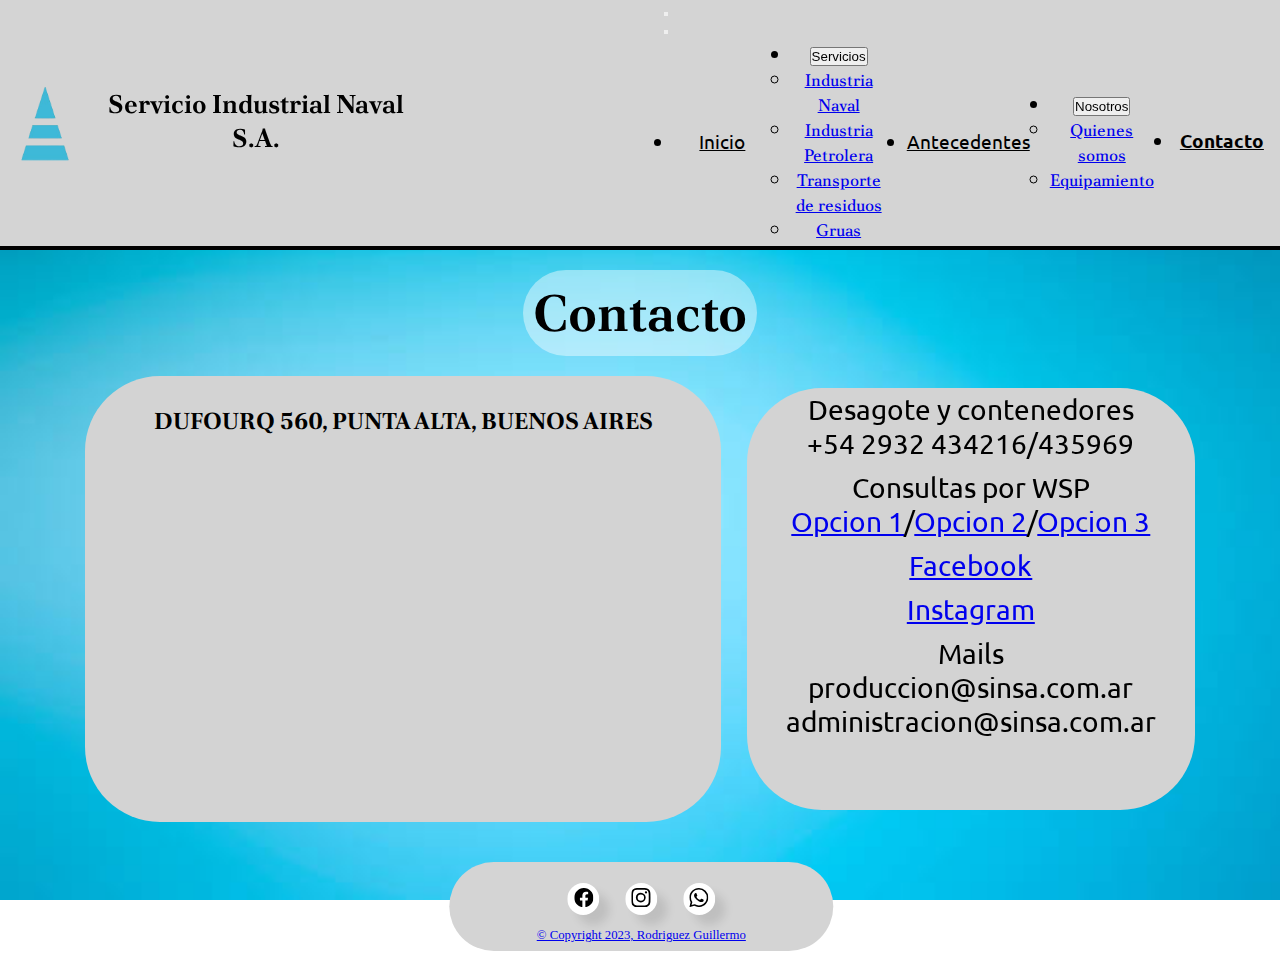
<file: pages/contacto.html>
<!DOCTYPE html>
<html lang="en">
<head>
    <meta charset="UTF-8">
    <meta name="viewport" content="width=device-width, initial-scale=1.0">
    <meta name="description"
        content="Empresa de servicios para la industria petrolera, industria naval y transporte de residuos peligrosos.">
    <meta name="keywords" content="Servicios especiales de transporte, tratamientos de superficie, servicios para empresas, distribuidor de pintura, servicios domiciliarios, aplicación de pinturas, transporte de residuos, servicios industriales, transportes especiales, servicios atmosféricos">
    <link rel="shortcut icon" type="image/x-icon" href="../images/Logo/sinsalogo.ico" />
    <link href="https://cdn.jsdelivr.net/npm/bootstrap@5.3.2/dist/css/bootstrap.min.css" rel="stylesheet" integrity="sha384-T3c6CoIi6uLrA9TneNEoa7RxnatzjcDSCmG1MXxSR1GAsXEV/Dwwykc2MPK8M2HN" crossorigin="anonymous">
    <link href="https://unpkg.com/aos@2.3.1/dist/aos.css" rel="stylesheet">
    <link rel="stylesheet" href="../css/style.css">
    <title>Contacto</title>
</head>
<body>
    <header>
        <nav class="navbar  navbar-expand-lg  ">
            <div class="nbDiv1" data-aos="fade-down" data-aos-duration="2000">
                <a href="../index.html"><img src="../images/Logo/sinsalogo.jpg" alt="Website Logo" type="image"
                    class="logoWebsite"></a>
                <h1><a href="../index.html">Servicio Industrial Naval S.A.</a></h1>
            </div>
            <div class="nbDiv2">
                <div class="container container-fluid">
                    <button class="btn navbar-toggler btn-light" type="button" data-bs-toggle="offcanvas" data-bs-target="#offcanvasNavbar " aria-controls="offcanvasNavbar" aria-label="Toggle navigation">
                        <span class="navbar-toggler-icon"></span>
                    </button>
                    <div class="offcanvas offcanvas-end" tabindex="-1" id="offcanvasNavbar" aria-labelledby="offcanvasNavbarLabel">
                        <div class="offcanvas-header">
                            <button type="button" class="btn-close" data-bs-dismiss="offcanvas" aria-label="Close"></button>
                        </div>
                        <div class="offcanvas-body">
                            <ul class="navbar-nav">
                                <li class="nav-item">
                                    <a data-aos="fade-down" data-aos-delay="600" class="nav-link active" aria-current="page" href="../index.html">Inicio
                                    </a>
                                </li>
                                <li class="nav-item" >
                                    <button data-aos="fade-down" data-aos-delay="700" class="nav-link dropdown-toggle" type="button" data-bs-toggle="dropdown">
                                        Servicios
                                    </button>
                                    <ul class="dropdown-menu">
                                        <li><a class="dropdown-item" href="./serv-navales.html">Industria Naval</a></li>
                                        <li><a class="dropdown-item" href="./serv-petroleros.html">Industria Petrolera</a></li>
                                        <li><a class="dropdown-item" href="./serv-transporte.html">Transporte de residuos</a></li>
                                        <li><a class="dropdown-item" href="./serv-gruas.html">Gruas</a></li>
                                    </ul>
                                </li>
                                <li class="nav-item">
                                    <a data-aos="fade-down" data-aos-delay="800" class="nav-link" href="./antecedentes.html">Antecedentes
                                    </a>
                                </li>
                                <li class="nav-item">
                                    <button data-aos="fade-down" data-aos-delay="900" class="nav-link dropdown-toggle" type="button" data-bs-toggle="dropdown">
                                        Nosotros
                                    </button>
                                    <ul class="dropdown-menu" >
                                        <li><a class="dropdown-item" href="./nosotros.html">Quienes somos</a></li>
                                        <li><a class="dropdown-item" href="./equipamiento.html">Equipamiento</a></li>
                                    </ul>
                                </li>
                                <li class="nav-item">
                                    <a data-aos="fade-down" data-aos-delay="1000" class="nav-link" href="./contacto.html"><b>Contacto</b>
                                    </a>
                                </li>
                            </ul>
                        </div>
                    </div>
                </div>
            </div>
        </nav>
    </header>

    <main>
        <section class="sectionContacto">
            <h2 data-aos="fade-down" data-aos-duration="2000">Contacto</h2>
            <div class="container">
                <div class="direccion" data-aos="fade-right" data-aos-duration="2000">
                    <h3>DUFOURQ 560, PUNTA ALTA, BUENOS AIRES</h3>
                    <iframe src="https://www.google.com/maps/embed?pb=!1m18!1m12!1m3!1d3105.352806344475!2d-62.07202788772347!3d-38.89304669637245!2m3!1f0!2f0!3f0!3m2!1i1024!2i768!4f13.1!3m3!1m2!1s0x95ed78015f27f9a1%3A0x5999e0164d45e478!2sDufourq%20560%2C%20Buenos%20Aires%2C%20Provincia%20de%20Buenos%20Aires!5e0!3m2!1ses!2sar!4v1703604642433!5m2!1ses!2sar" width="600" height="450" style="border:0;" allowfullscreen="" loading="lazy" referrerpolicy="no-referrer-when-downgrade"></iframe>
                </div>
                
                <div class="telefonos" data-aos="fade-left" data-aos-duration="2000">
                    <ul>
                        <li>Desagote y contenedores <br> +54 2932 434216/435969</li>
                        <li>Consultas por WSP <br> <a href="https://wa.me/+542932510982?" target="_blank">Opcion 1</a>/<a href="https://wa.me/+542915076361?" target="_blank">Opcion 2</a>/<a href="https://wa.me/+542932467622?" target="_blank">Opcion 3</a></li>
                        <li><a href="https://www.facebook.com/profile.php?id=100054510127304" target="_blank">Facebook</a></li>
                        <li><a href="https://www.instagram.com/sinsa.servicioindnaval/" target="_blank">Instagram</a></li>
                        <li>Mails <br> produccion@sinsa.com.ar <br> administracion@sinsa.com.ar</li>
                    </ul>
                </div>
            </div>
        </section>
        
    </main>

    <footer>
        <div class="footer"> 
            <ul class="wrapper">
                <li class="icon facebook">
                    <span class="tooltip">Facebook</span>
                    <span><a aria-label="Facebook" href="https://www.facebook.com/p/SINSA-Servicio-Industrial-Naval-SA-100054510127304/?locale=es_LA" target="_blank"><svg xmlns="http://www.w3.org/2000/svg" fill="currentColor" class="bi bi-facebook" viewBox="0 0 16 16">
                        <path d="M16 8.049c0-4.446-3.582-8.05-8-8.05C3.58 0-.002 3.603-.002 8.05c0 4.017 2.926 7.347 6.75 7.951v-5.625h-2.03V8.05H6.75V6.275c0-2.017 1.195-3.131 3.022-3.131.876 0 1.791.157 1.791.157v1.98h-1.009c-.993 0-1.303.621-1.303 1.258v1.51h2.218l-.354 2.326H9.25V16c3.824-.604 6.75-3.934 6.75-7.951z"/>
                    </svg></a></i></span>
                </li>
                <li class="icon instagram">
                    <span class="tooltip">Instagram</span>
                    <span><a aria-label="Instagram" href="https://www.instagram.com/sinsa.servicioindnaval/" target="_blank">
                        <svg xmlns="http://www.w3.org/2000/svg" fill="currentColor" class="bi bi-instagram" viewBox="0 0 16 16">
                        <path d="M8 0C5.829 0 5.556.01 4.703.048 3.85.088 3.269.222 2.76.42a3.917 3.917 0 0 0-1.417.923A3.927 3.927 0 0 0 .42 2.76C.222 3.268.087 3.85.048 4.7.01 5.555 0 5.827 0 8.001c0 2.172.01 2.444.048 3.297.04.852.174 1.433.372 1.942.205.526.478.972.923 1.417.444.445.89.719 1.416.923.51.198 1.09.333 1.942.372C5.555 15.99 5.827 16 8 16s2.444-.01 3.298-.048c.851-.04 1.434-.174 1.943-.372a3.916 3.916 0 0 0 1.416-.923c.445-.445.718-.891.923-1.417.197-.509.332-1.09.372-1.942C15.99 10.445 16 10.173 16 8s-.01-2.445-.048-3.299c-.04-.851-.175-1.433-.372-1.941a3.926 3.926 0 0 0-.923-1.417A3.911 3.911 0 0 0 13.24.42c-.51-.198-1.092-.333-1.943-.372C10.443.01 10.172 0 7.998 0h.003zm-.717 1.442h.718c2.136 0 2.389.007 3.232.046.78.035 1.204.166 1.486.275.373.145.64.319.92.599.28.28.453.546.598.92.11.281.24.705.275 1.485.039.843.047 1.096.047 3.231s-.008 2.389-.047 3.232c-.035.78-.166 1.203-.275 1.485a2.47 2.47 0 0 1-.599.919c-.28.28-.546.453-.92.598-.28.11-.704.24-1.485.276-.843.038-1.096.047-3.232.047s-2.39-.009-3.233-.047c-.78-.036-1.203-.166-1.485-.276a2.478 2.478 0 0 1-.92-.598 2.48 2.48 0 0 1-.6-.92c-.109-.281-.24-.705-.275-1.485-.038-.843-.046-1.096-.046-3.233 0-2.136.008-2.388.046-3.231.036-.78.166-1.204.276-1.486.145-.373.319-.64.599-.92.28-.28.546-.453.92-.598.282-.11.705-.24 1.485-.276.738-.034 1.024-.044 2.515-.045v.002zm4.988 1.328a.96.96 0 1 0 0 1.92.96.96 0 0 0 0-1.92zm-4.27 1.122a4.109 4.109 0 1 0 0 8.217 4.109 4.109 0 0 0 0-8.217zm0 1.441a2.667 2.667 0 1 1 0 5.334 2.667 2.667 0 0 1 0-5.334z"/>
                        </svg>
                        </i>
                        </a>
                    </span>
                </li>
                <li class="icon whatsapp">
                    <span class="tooltip">Whatsapp</span>
                    <span><a aria-label="Whatsapp" href="https://wa.me/+542932510982?" target="_blank"><svg xmlns="http://www.w3.org/2000/svg" fill="currentColor" class="bi bi-whatsapp" viewBox="0 0 16 16">
                        <path d="M13.601 2.326A7.854 7.854 0 0 0 7.994 0C3.627 0 .068 3.558.064 7.926c0 1.399.366 2.76 1.057 3.965L0 16l4.204-1.102a7.933 7.933 0 0 0 3.79.965h.004c4.368 0 7.926-3.558 7.93-7.93A7.898 7.898 0 0 0 13.6 2.326zM7.994 14.521a6.573 6.573 0 0 1-3.356-.92l-.24-.144-2.494.654.666-2.433-.156-.251a6.56 6.56 0 0 1-1.007-3.505c0-3.626 2.957-6.584 6.591-6.584a6.56 6.56 0 0 1 4.66 1.931 6.557 6.557 0 0 1 1.928 4.66c-.004 3.639-2.961 6.592-6.592 6.592zm3.615-4.934c-.197-.099-1.17-.578-1.353-.646-.182-.065-.315-.099-.445.099-.133.197-.513.646-.627.775-.114.133-.232.148-.43.05-.197-.1-.836-.308-1.592-.985-.59-.525-.985-1.175-1.103-1.372-.114-.198-.011-.304.088-.403.087-.088.197-.232.296-.346.1-.114.133-.198.198-.33.065-.134.034-.248-.015-.347-.05-.099-.445-1.076-.612-1.47-.16-.389-.323-.335-.445-.34-.114-.007-.247-.007-.38-.007a.729.729 0 0 0-.529.247c-.182.198-.691.677-.691 1.654 0 .977.71 1.916.81 2.049.098.133 1.394 2.132 3.383 2.992.47.205.84.326 1.129.418.475.152.904.129 1.246.08.38-.058 1.171-.48 1.338-.943.164-.464.164-.86.114-.943-.049-.084-.182-.133-.38-.232z"/>
                    </svg></i></a></i></span>
                </li>
            </ul>
            <p>
                <a  href="https://www.instagram.com/guille.rod.11/" target="blank">© Copyright 2023, Rodriguez Guillermo</a>
            </p>
        </div>
    </footer>

    <script src="https://cdn.jsdelivr.net/npm/@fancyapps/ui@5.0/dist/fancybox/fancybox.umd.js"></script>
    <script>
        Fancybox.bind('[data-fancybox="gallery"]', {
        });  
        
    </script>
    
    <script src="https://cdn.jsdelivr.net/npm/bootstrap@5.3.2/dist/js/bootstrap.bundle.min.js" integrity="sha384-C6RzsynM9kWDrMNeT87bh95OGNyZPhcTNXj1NW7RuBCsyN/o0jlpcV8Qyq46cDfL" crossorigin="anonymous"></script>
    <script src="https://unpkg.com/aos@2.3.1/dist/aos.js"></script>
    <script>
        AOS.init();
    </script>
</body>
</html>
</file>
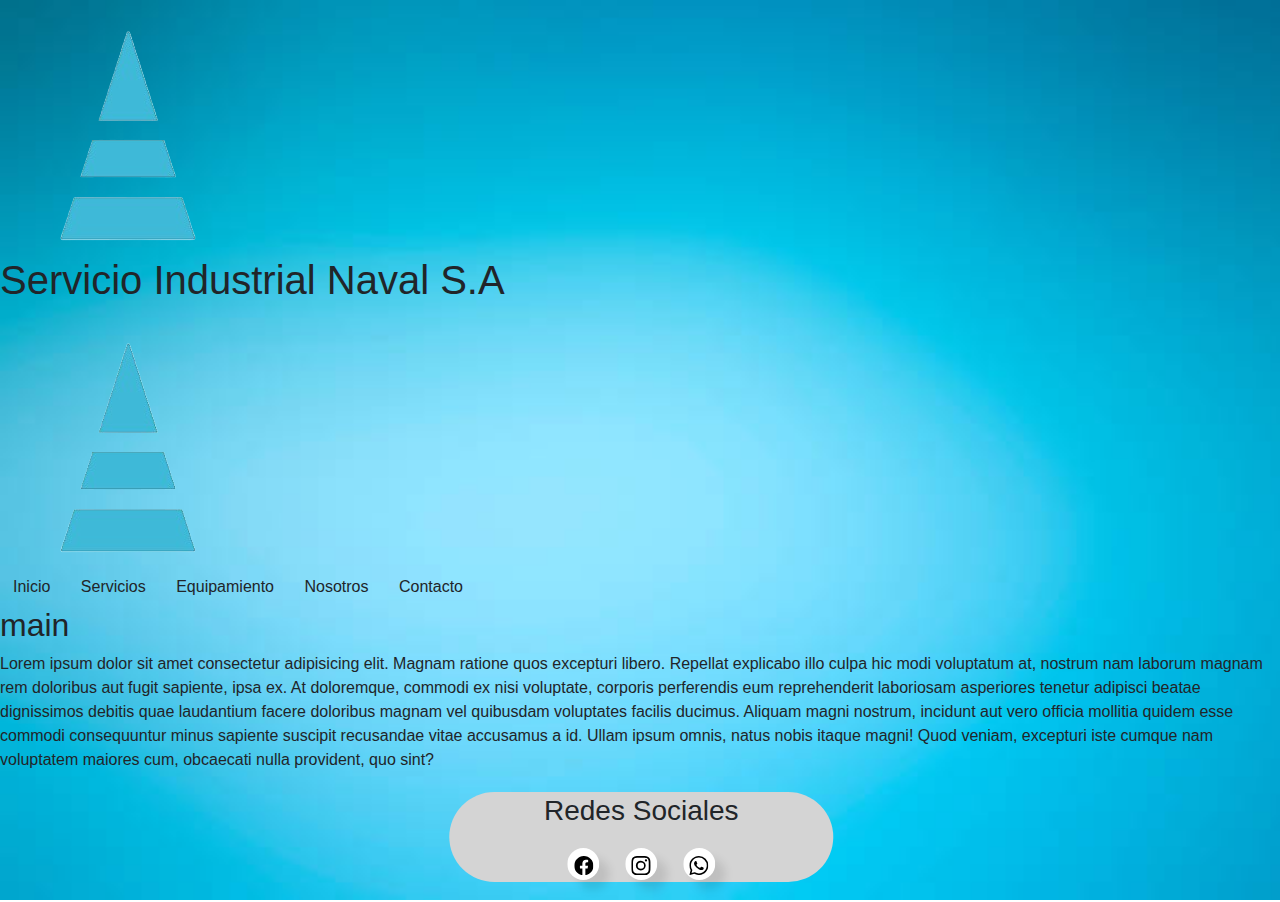
<file: pages/servicios.html>
<!DOCTYPE html>
<html lang="en">
<head>
    <meta charset="UTF-8">
    <meta name="viewport" content="width=device-width, initial-scale=1.0">
    <meta name="description"
        content="Empresa de servicios para la industria petrolera, industria naval y transporte de residuos peligrosos.">
    <meta name="keywords" content="Servicios especiales de transporte, tratamientos de superficie, servicios para empresas, distribuidor de pintura, servicios domiciliarios, aplicación de pinturas, transporte de residuos, servicios industriales, transportes especiales, servicios atmosféricos">
    <link rel="shortcut icon" type="image/x-icon" href="../images/sinsalogo.ico" />
    <link rel="stylesheet" href="https://cdn.jsdelivr.net/npm/bootstrap@4.3.1/dist/css/bootstrap.min.css" integrity="sha384-ggOyR0iXCbMQv3Xipma34MD+dH/1fQ784/j6cY/iJTQUOhcWr7x9JvoRxT2MZw1T" crossorigin="anonymous">
    <link rel="stylesheet" href="../css/style.css">
    <title>Servicios</title>
</head>

<body>
        
    <header>
        <nav class="generalNavBar">
            <div class="nbDiv1">
                <img src="../images/sinsalogo.jpg" alt="Enterprise Logo" type="image">
                <h1>Servicio Industrial Naval S.A</h1>
                <img src="../images/sinsalogo.jpg" alt="Enterprise Logo" type="image">
            </div>
            <div class="nbDiv2">
                <a href="../index.html" class="btn" role="button">Inicio</a>
                <a href="./servicios.html" class="btn" role="button">Servicios</a>
                <a href="./equipamiento.html" class="btn" role="button">Equipamiento</a>
                <a href="./nosotros.html" class="btn" role="button">Nosotros</a>
                <a href="./contacto.html" class="btn" role="button">Contacto</a>
            </div>
            
        </nav>
    </header>

    <main>
        <h2>main</h2>
        <p>Lorem ipsum dolor sit amet consectetur adipisicing elit. Magnam ratione quos excepturi libero. Repellat explicabo illo culpa hic modi voluptatum at, nostrum nam laborum magnam rem doloribus aut fugit sapiente, ipsa ex. At doloremque, commodi ex nisi voluptate, corporis perferendis eum reprehenderit laboriosam asperiores tenetur adipisci beatae dignissimos debitis quae laudantium facere doloribus magnam vel quibusdam voluptates facilis ducimus. Aliquam magni nostrum, incidunt aut vero officia mollitia quidem esse commodi consequuntur minus sapiente suscipit recusandae vitae accusamus a id. Ullam ipsum omnis, natus nobis itaque magni! Quod veniam, excepturi iste cumque nam voluptatem maiores cum, obcaecati nulla provident, quo sint?
        </p>
    </main>

    <footer>
        <div class="footer">
            <h3>Redes Sociales</h3>
            <ul class="wrapper">
                <li class="icon facebook" role="button">
                    <span class="tooltip">Facebook</span>
                    <span><a href="https://www.facebook.com/p/SINSA-Servicio-Industrial-Naval-SA-100054510127304/?locale=es_LA" target="_blank"><svg xmlns="http://www.w3.org/2000/svg" width="16" height="16" fill="currentColor" class="bi bi-facebook" viewBox="0 0 16 16">
                        <path d="M16 8.049c0-4.446-3.582-8.05-8-8.05C3.58 0-.002 3.603-.002 8.05c0 4.017 2.926 7.347 6.75 7.951v-5.625h-2.03V8.05H6.75V6.275c0-2.017 1.195-3.131 3.022-3.131.876 0 1.791.157 1.791.157v1.98h-1.009c-.993 0-1.303.621-1.303 1.258v1.51h2.218l-.354 2.326H9.25V16c3.824-.604 6.75-3.934 6.75-7.951z"/>
                    </svg></a></i></span>
                </li>
                <li class="icon instagram">
                    <span class="tooltip">Instagram</span>
                    <span><a href="https://www.instagram.com/sinsa.servicioindnaval/" target="_blank">
                        <svg xmlns="http://www.w3.org/2000/svg" width="16" height="16" fill="currentColor" class="bi bi-instagram" viewBox="0 0 16 16">
                        <path d="M8 0C5.829 0 5.556.01 4.703.048 3.85.088 3.269.222 2.76.42a3.917 3.917 0 0 0-1.417.923A3.927 3.927 0 0 0 .42 2.76C.222 3.268.087 3.85.048 4.7.01 5.555 0 5.827 0 8.001c0 2.172.01 2.444.048 3.297.04.852.174 1.433.372 1.942.205.526.478.972.923 1.417.444.445.89.719 1.416.923.51.198 1.09.333 1.942.372C5.555 15.99 5.827 16 8 16s2.444-.01 3.298-.048c.851-.04 1.434-.174 1.943-.372a3.916 3.916 0 0 0 1.416-.923c.445-.445.718-.891.923-1.417.197-.509.332-1.09.372-1.942C15.99 10.445 16 10.173 16 8s-.01-2.445-.048-3.299c-.04-.851-.175-1.433-.372-1.941a3.926 3.926 0 0 0-.923-1.417A3.911 3.911 0 0 0 13.24.42c-.51-.198-1.092-.333-1.943-.372C10.443.01 10.172 0 7.998 0h.003zm-.717 1.442h.718c2.136 0 2.389.007 3.232.046.78.035 1.204.166 1.486.275.373.145.64.319.92.599.28.28.453.546.598.92.11.281.24.705.275 1.485.039.843.047 1.096.047 3.231s-.008 2.389-.047 3.232c-.035.78-.166 1.203-.275 1.485a2.47 2.47 0 0 1-.599.919c-.28.28-.546.453-.92.598-.28.11-.704.24-1.485.276-.843.038-1.096.047-3.232.047s-2.39-.009-3.233-.047c-.78-.036-1.203-.166-1.485-.276a2.478 2.478 0 0 1-.92-.598 2.48 2.48 0 0 1-.6-.92c-.109-.281-.24-.705-.275-1.485-.038-.843-.046-1.096-.046-3.233 0-2.136.008-2.388.046-3.231.036-.78.166-1.204.276-1.486.145-.373.319-.64.599-.92.28-.28.546-.453.92-.598.282-.11.705-.24 1.485-.276.738-.034 1.024-.044 2.515-.045v.002zm4.988 1.328a.96.96 0 1 0 0 1.92.96.96 0 0 0 0-1.92zm-4.27 1.122a4.109 4.109 0 1 0 0 8.217 4.109 4.109 0 0 0 0-8.217zm0 1.441a2.667 2.667 0 1 1 0 5.334 2.667 2.667 0 0 1 0-5.334z"/>
                        </svg>
                        </i>
                        </a>
                    </span>
                </li>
                <li class="icon whatsapp">
                    <span class="tooltip">Whatsapp</span>
                    <span><a href="https://wa.me/+542932510982?" target="_blank"><svg xmlns="http://www.w3.org/2000/svg" width="16" height="16" fill="currentColor" class="bi bi-whatsapp" viewBox="0 0 16 16">
                        <path d="M13.601 2.326A7.854 7.854 0 0 0 7.994 0C3.627 0 .068 3.558.064 7.926c0 1.399.366 2.76 1.057 3.965L0 16l4.204-1.102a7.933 7.933 0 0 0 3.79.965h.004c4.368 0 7.926-3.558 7.93-7.93A7.898 7.898 0 0 0 13.6 2.326zM7.994 14.521a6.573 6.573 0 0 1-3.356-.92l-.24-.144-2.494.654.666-2.433-.156-.251a6.56 6.56 0 0 1-1.007-3.505c0-3.626 2.957-6.584 6.591-6.584a6.56 6.56 0 0 1 4.66 1.931 6.557 6.557 0 0 1 1.928 4.66c-.004 3.639-2.961 6.592-6.592 6.592zm3.615-4.934c-.197-.099-1.17-.578-1.353-.646-.182-.065-.315-.099-.445.099-.133.197-.513.646-.627.775-.114.133-.232.148-.43.05-.197-.1-.836-.308-1.592-.985-.59-.525-.985-1.175-1.103-1.372-.114-.198-.011-.304.088-.403.087-.088.197-.232.296-.346.1-.114.133-.198.198-.33.065-.134.034-.248-.015-.347-.05-.099-.445-1.076-.612-1.47-.16-.389-.323-.335-.445-.34-.114-.007-.247-.007-.38-.007a.729.729 0 0 0-.529.247c-.182.198-.691.677-.691 1.654 0 .977.71 1.916.81 2.049.098.133 1.394 2.132 3.383 2.992.47.205.84.326 1.129.418.475.152.904.129 1.246.08.38-.058 1.171-.48 1.338-.943.164-.464.164-.86.114-.943-.049-.084-.182-.133-.38-.232z"/>
                    </svg></i></a></i></span>
                </li>
            </ul>
        </div>
    </footer>

    <script src="https://cdn.jsdelivr.net/npm/bootstrap@5.3.1/dist/js/bootstrap.bundle.min.js" integrity="sha384-HwwvtgBNo3bZJJLYd8oVXjrBZt8cqVSpeBNS5n7C8IVInixGAoxmnlMuBnhbgrkm" crossorigin="anonymous"></script>
</body>
</html>
</file>
<file: css/style.css>
@import url("https://fonts.googleapis.com/css2?family=PT+Sans+Narrow&family=Poltawski+Nowy&family=Roboto+Slab:wght@200;300&display=swap");
@import url("https://fonts.googleapis.com/css2?family=PT+Sans+Narrow&family=Poltawski+Nowy&family=Roboto+Slab:wght@200;300&family=Ubuntu:ital,wght@1,300&display=swap");
@import url("https://fonts.googleapis.com/css2?family=PT+Sans+Narrow&family=Poltawski+Nowy&family=Roboto+Slab:wght@200;300&family=Ubuntu:ital,wght@1,300&display=swap");
* {
  margin: 0;
  padding: 0;
  box-sizing: border-box;
}

.navbar {
  border-bottom: 4px solid black;
  padding-bottom: 20px;
  display: flex;
  flex-direction: row;
  justify-content: center;
  align-items: center;
  flex-wrap: nowrap;
  gap: 19vw;
  background-color: rgb(212, 212, 212);
  width: 100%;
}
.navbar .nbDiv1 {
  display: flex;
  flex-direction: row;
  justify-content: start;
  align-items: end;
  flex-wrap: nowrap;
  gap: 0px;
}
.navbar .nbDiv1 h1 {
  font-family: "Poltawski Nowy", serif;
  font-size: 2vw;
  text-align: center;
  transform: translateY(-10px);
}
.navbar .nbDiv1 h1 a {
  text-decoration: none;
  color: inherit;
}
.navbar .nbDiv1 img {
  width: 90px;
  height: 90px;
  position: relative;
  top: 5px;
}
.navbar .nbDiv2 .container {
  padding: 0px;
}
.navbar .nbDiv2 .container .btn-close .navbar-toggler-icon {
  padding: 20px !important;
}
.navbar .nbDiv2 .container .offcanvas .offcanvas-body .navbar-nav {
  display: flex;
  flex-direction: row;
  justify-content: center;
  align-items: center;
  flex-wrap: nowrap;
  gap: 1.5vw;
  width: 100%;
  padding: 0px;
}
.navbar .nbDiv2 .container .offcanvas .offcanvas-body .navbar-nav .nav-item {
  z-index: 1000;
  margin: 0px 10px;
  padding: 0px;
  width: 50%;
  border-radius: 15px;
  border-style: inset;
  border-color: rgb(167, 167, 167);
  border-width: 0px;
  font-family: "Ubuntu", sans-serif;
  font-size: 1.3vw;
  text-align: center;
  transform: translateY(5px);
  transition: all 0.5s;
}
.navbar .nbDiv2 .container .offcanvas .offcanvas-body .navbar-nav .nav-item:hover {
  border-radius: 75px;
  font-weight: bold;
  transform: translateY(-5px);
}
.navbar .nbDiv2 .container .offcanvas .offcanvas-body .navbar-nav .nav-item .dropdown-menu {
  background-color: rgb(212, 212, 212);
  align-items: center;
  display: column;
}
.navbar .nbDiv2 .container .offcanvas .offcanvas-body .navbar-nav .nav-item .dropdown-menu .dropdown-item {
  font-family: "Poltawski Nowy", serif;
  font-size: 1.3vw;
  text-align: center;
}
.navbar .nbDiv2 .container .offcanvas .offcanvas-body .navbar-nav .nav-item .nav-link {
  color: inherit;
}

.footer {
  display: flex;
  flex-direction: column;
  justify-content: center;
  align-items: center;
  flex-wrap: nowrap;
  gap: 1vw;
  width: 30vw;
  height: 7vw;
  border-radius: 100px;
  background-color: rgb(212, 212, 212);
  transform: translateX(34.5vw);
  margin: 20px;
}
.footer p {
  font-size: 1vw;
  height: 1px;
}
.footer .wrapper {
  display: flex;
  flex-direction: row;
  justify-content: center;
  align-items: center;
  flex-wrap: nowrap;
  gap: 2vw;
  list-style: none;
  padding: 0px;
  margin: 0px;
}
.footer .wrapper .icon {
  width: 2.5vw;
  height: 2.5vw;
  display: flex;
  flex-direction: column;
  justify-content: center;
  align-items: center;
  flex-wrap: nowrap;
  gap: 0px;
  border-radius: 50px;
  border-style: groove;
  border-color: transparent;
  border-width: 1px;
  position: relative;
  background: #ffffff;
  box-shadow: 10px 10px 10px rgba(0, 0, 0, 0.1);
  cursor: pointer;
  transition: all 0.2s cubic-bezier(0.68, -0.55, 0.265, 1.55);
}
.footer .wrapper .icon .tooltip {
  border-radius: 50px;
  position: absolute;
  top: 0;
  font-size: 15px;
  padding: 5px 8px;
  box-shadow: 10px 10px 10px rgba(0, 0, 0, 0.1);
  opacity: 0;
  pointer-events: none;
  transition: all 0.3s cubic-bezier(0.68, -0.55, 0.265, 1.55);
}
.footer .wrapper .icon .tooltip:before {
  width: 8px;
  height: 8px;
  position: absolute;
  content: "";
  background: rgb(255, 253, 253);
  bottom: -10px;
  left: 50%;
  transform: translate(-50%) rotate(45deg);
  transition: all 0.3s cubic-bezier(0.68, -0.55, 0.265, 1.55);
}
.footer .wrapper .icon:hover .tooltip {
  top: -45px;
  opacity: 1;
  visibility: visible;
  pointer-events: auto;
  text-shadow: 0px -1px 0px rgba(0, 0, 0, 0.1);
}
.footer .wrapper .icon:hover svg span {
  text-shadow: 0px -1px 0px rgba(0, 0, 0, 0.1);
}
.footer .wrapper .icon span a svg {
  width: 1.5vw;
  height: 1.5vw;
}
.footer .wrapper .instagram:hover, .footer .wrapper .instagram .tooltip, .footer .wrapper .instagram:before {
  background: radial-gradient(circle at 33% 100%, #fed373 4%, #f15245 30%, #d92e7f 62%, #9b36b7 85%, #515ecf);
  color: white;
}
.footer .wrapper .facebook:hover, .footer .wrapper .facebook .tooltip, .footer .wrapper .facebook:before {
  background: #1877F2;
  color: white;
}
.footer .wrapper .whatsapp:hover, .footer .wrapper .whatsapp .tooltip, .footer .wrapper .whatsapp:before {
  background: green;
  color: white;
}
.footer .wrapper .icon span svg {
  color: black;
  width: 28px;
  height: auto;
}
.footer .wrapper .icon:hover span svg {
  color: white;
}

body {
  background: url("../../images/background/bg.jpg");
  background-attachment: fixed;
  background-size: cover;
}

.sectionIndex {
  padding: 20px 20px;
  display: flex;
  flex-direction: column;
  justify-content: center;
  align-items: center;
  flex-wrap: nowrap;
  gap: 10px;
}
.sectionIndex h2 {
  font-family: "Poltawski Nowy", serif;
  font-size: 3.5vw;
  text-align: center;
  background: rgba(255, 255, 255, 0.435);
  border-radius: 100px;
  padding: 10px;
}
.sectionIndex .servicios {
  display: flex;
  flex-direction: row;
  justify-content: center;
  align-items: center;
  flex-wrap: nowrap;
  gap: 1vw;
}
.sectionIndex .servicios div {
  display: flex;
  flex-direction: row;
  justify-content: center;
  align-items: center;
  flex-wrap: nowrap;
  gap: 1vw;
}
.sectionIndex .servicios div .card {
  display: flex;
  flex-direction: column;
  justify-content: center;
  align-items: center;
  flex-wrap: nowrap;
  gap: 1vw;
  background-color: rgba(255, 255, 255, 0.435);
  overflow: hidden;
  border-radius: 20px;
}
.sectionIndex .servicios div .card img {
  width: 23vw;
  height: 23vw;
  border-radius: 20px;
  object-fit: cover;
  filter: grayscale(90%);
  transform: scale(0.8);
}
.sectionIndex .servicios div .card:hover img {
  transition: all 0.5s ease-in-out;
  filter: grayscale(0%);
  -webkit-transform: scale(-1.3);
  transform: scale(1);
}
.sectionIndex .servicios div .card .card-body h3 {
  font-family: "Poltawski Nowy", serif;
  font-size: 1.8vw;
  text-align: center;
}
.sectionIndex .servicios div .card .card-body h3 a {
  text-decoration: none;
  color: inherit;
}

.sectionContacto {
  padding: 20px 0px;
  display: flex;
  flex-direction: column;
  justify-content: center;
  align-items: center;
  flex-wrap: nowrap;
  gap: 20px;
}
.sectionContacto h2 {
  font-family: "Poltawski Nowy", serif;
  font-size: 4vw;
  text-align: center;
  background: rgba(255, 255, 255, 0.435);
  border-radius: 100px;
  padding: 10px;
}
.sectionContacto .container {
  display: flex;
  flex-direction: row;
  justify-content: center;
  align-items: center;
  flex-wrap: nowrap;
  gap: 2vw;
}
.sectionContacto .container .direccion {
  background-color: lightgray;
  padding: 30px;
  border-radius: 75px;
  display: flex;
  flex-direction: column;
  justify-content: center;
  align-items: center;
  flex-wrap: nowrap;
  gap: 10px;
}
.sectionContacto .container .direccion h3 {
  font-family: "Poltawski Nowy", serif;
  font-size: 1.8vw;
  text-align: center;
}
.sectionContacto .container .direccion iframe {
  width: 45vw;
  height: 27vw;
  border-radius: 25px;
}
.sectionContacto .container .telefonos {
  background-color: lightgray;
  border-radius: 75px;
}
.sectionContacto .container .telefonos ul {
  width: 35vw;
  height: 33vw;
  list-style: none;
}
.sectionContacto .container .telefonos ul li {
  font-family: "Ubuntu", sans-serif;
  font-size: 2.2vw;
  text-align: center;
  padding: 5px;
}

.empresa {
  padding: 20px;
  display: flex;
  flex-direction: column;
  justify-content: center;
  align-items: center;
  flex-wrap: nowrap;
  gap: 40px;
}
.empresa .info1 {
  display: flex;
  flex-direction: row;
  justify-content: center;
  align-items: center;
  flex-wrap: nowrap;
  gap: 20px;
}
.empresa .info1 div {
  border-radius: 75px;
  border-style: groove;
  border-color: grey;
  border-width: 5px;
  background-color: rgb(189, 189, 189);
  list-style-type: none;
  width: 60vw;
  padding: 30px;
  border-top-right-radius: 0px;
  border-bottom-right-radius: 0px;
}
.empresa .info1 div h2 {
  font-family: "Poltawski Nowy", serif;
  font-size: 3vw;
  text-align: center;
  text-decoration: solid;
  text-decoration-line: underline;
}
.empresa .info1 div p {
  font-family: "Ubuntu", sans-serif;
  font-size: 1.5vw;
  text-align: justify;
}
.empresa .info1 img {
  width: 18vw;
  height: 18vw;
  border-radius: 75px;
  border-style: groove;
  border-color: grey;
  border-width: 5px;
  object-fit: cover;
}
.empresa .info2 {
  display: flex;
  flex-direction: row;
  justify-content: center;
  align-items: center;
  flex-wrap: nowrap;
  gap: 20px;
}
.empresa .info2 img {
  width: 30vw;
  height: auto;
  border-radius: 75px;
  border-style: groove;
  border-color: grey;
  border-width: 5px;
}
.empresa .info2 div {
  border-radius: 75px;
  border-style: groove;
  border-color: grey;
  border-width: 5px;
  background-color: rgb(189, 189, 189);
  list-style-type: none;
  width: 60vw;
  padding: 30px;
  padding-bottom: 5px;
  padding-top: 5px;
  border-top-left-radius: 0px;
  border-bottom-left-radius: 0px;
}
.empresa .info2 div h2 {
  font-family: "Poltawski Nowy", serif;
  font-size: 3vw;
  text-align: center;
  text-decoration: solid;
  text-decoration-line: underline;
}
.empresa .info2 div p {
  font-family: "Ubuntu", sans-serif;
  font-size: 1.5vw;
  text-align: justify;
}
.empresa .info2 div ul {
  list-style: circle;
}
.empresa .info2 div ul li {
  font-family: "Ubuntu", sans-serif;
  font-size: 1.5vw;
  text-align: justify;
}

.clientes {
  background: linear-gradient(rgb(189, 189, 189), 60%, rgb(0, 0, 0));
  border-radius: 75px;
  width: 80%;
  padding: 20px;
  position: relative;
  left: 10vw;
  display: flex;
  flex-direction: column;
  justify-content: center;
  align-items: center;
  flex-wrap: nowrap;
  gap: 10px;
}
.clientes h2 {
  font-family: "Ubuntu", sans-serif;
  font-size: 4vw;
  text-align: center;
}
.clientes .carousels {
  display: flex;
  flex-direction: row;
  justify-content: center;
  align-items: center;
  flex-wrap: wrap;
  gap: 10vw;
}
.clientes .carousels .carousel .carousel-inner {
  width: 15vw;
  height: 15vw;
  display: flex;
  align-items: center;
}
.clientes .carousels .carousel .carousel-inner .carousel-item img {
  object-fit: contain;
  width: 20vw;
  height: auto;
}

.equipo {
  margin-top: 20px;
  display: flex;
  flex-direction: column;
  justify-content: center;
  align-items: center;
  flex-wrap: nowrap;
  gap: 20px;
}
.equipo .info {
  display: flex;
  flex-direction: row;
  justify-content: center;
  align-items: center;
  flex-wrap: nowrap;
  gap: 20px;
}
.equipo .info .imagenes {
  width: 25vw;
  display: flex;
  flex-direction: column;
  justify-content: center;
  align-items: center;
  flex-wrap: nowrap;
  gap: 10px;
}
.equipo .info .imagenes img {
  object-fit: cover;
  border-radius: 75px;
  border-style: groove;
  border-color: grey;
  border-width: 5px;
  width: 20vw;
  height: 12vw;
}
.equipo .info .texto {
  width: 50vw;
  border-radius: 100px;
  border-style: groove;
  border-color: grey;
  border-width: 5px;
  background: linear-gradient(rgba(255, 255, 255, 0.435), 20%, rgb(189, 189, 189), rgba(255, 255, 255, 0.435));
  padding: 40px;
}
.equipo .info .texto h2 {
  font-family: "Poltawski Nowy", serif;
  font-size: 2.5vw;
  text-align: center;
  text-decoration: solid;
  text-decoration-line: underline;
}
.equipo .info .texto p {
  font-family: "Ubuntu", sans-serif;
  font-size: 1.5vw;
  text-align: justify;
}

.equipamiento {
  padding: 20px;
  display: flex;
  flex-direction: column;
  justify-content: center;
  align-items: center;
  flex-wrap: nowrap;
  gap: 0px;
}
.equipamiento .equipamiento-info {
  width: 80vw;
  border-radius: 100px;
  border-style: groove;
  border-color: grey;
  border-width: 5px;
  border-bottom-right-radius: 30px;
  border-bottom-left-radius: 30px;
  background: linear-gradient(rgba(255, 255, 255, 0.435), 30%, rgb(189, 189, 189));
  padding: 30px 30px 0px 30px;
}
.equipamiento .equipamiento-info h2 {
  font-family: "Poltawski Nowy", serif;
  font-size: 2.5vw;
  text-align: center;
  text-decoration: solid;
  text-decoration-line: underline;
}
.equipamiento .equipamiento-info p {
  font-family: "Ubuntu", sans-serif;
  font-size: 1.5vw;
  text-align: justify;
}
.equipamiento .equipamiento-galeria {
  background: linear-gradient(rgb(189, 189, 189), 40%, rgba(255, 255, 255, 0.435));
  display: flex;
  flex-direction: column;
  justify-content: center;
  align-items: center;
  flex-wrap: wrap;
  gap: 20px;
  border-radius: 75px;
  border-style: groove;
  border-color: grey;
  border-width: 5px;
  border-top-right-radius: 30px;
  border-top-left-radius: 30px;
  padding: 30px;
}
.equipamiento .equipamiento-galeria div {
  display: flex;
  flex-direction: row;
  justify-content: center;
  align-items: center;
  flex-wrap: wrap;
  gap: 10px;
}
.equipamiento .equipamiento-galeria div img {
  width: 25vw;
  height: 15vw;
  border-radius: 50px;
}

.servicios-navales {
  padding: 20px 0px;
  display: flex;
  flex-direction: column;
  justify-content: center;
  align-items: center;
  flex-wrap: nowrap;
  gap: 10px;
}
.servicios-navales h2 {
  font-family: "Poltawski Nowy", serif;
  font-size: 3vw;
  text-align: center;
  background: rgba(255, 255, 255, 0.435);
  border-radius: 100px;
  padding: 10px;
}
.servicios-navales .servNavales {
  display: flex;
  flex-direction: row;
  justify-content: center;
  align-items: center;
  flex-wrap: nowrap;
  gap: 30px;
}
.servicios-navales .servNavales ul {
  background-color: transparent;
  list-style-type: square;
  width: 40vw;
  padding: 30px;
}
.servicios-navales .servNavales ul li {
  font-family: "Ubuntu", sans-serif;
  font-size: 1.7vw;
  text-align: justify;
}
.servicios-navales .servNavales .serNavales-galeria {
  display: flex;
  flex-direction: column;
  justify-content: center;
  align-items: center;
  flex-wrap: nowrap;
  gap: 10px;
  border-radius: 50px;
  border-style: double;
  border-color: grey;
  border-width: 8px;
  padding: 2vw;
  background-color: rgba(176, 173, 173, 0.404);
}
.servicios-navales .servNavales .serNavales-galeria div {
  display: flex;
  flex-direction: row;
  justify-content: center;
  align-items: center;
  flex-wrap: wrap;
  gap: 10px;
}
.servicios-navales .servNavales .serNavales-galeria div img {
  object-fit: cover;
  width: 15vw;
  height: 15vw;
  border-radius: 50px;
}

.servicios-petroleros {
  padding: 20px 0px;
  display: flex;
  flex-direction: column;
  justify-content: center;
  align-items: center;
  flex-wrap: nowrap;
  gap: 10px;
}
.servicios-petroleros h2 {
  font-family: "Poltawski Nowy", serif;
  font-size: 3vw;
  text-align: center;
  background: rgba(255, 255, 255, 0.435);
  border-radius: 100px;
  padding: 10px;
}
.servicios-petroleros .servPetroleros {
  display: flex;
  flex-direction: row;
  justify-content: center;
  align-items: center;
  flex-wrap: nowrap;
  gap: 30px;
}
.servicios-petroleros .servPetroleros ul {
  background-color: rgb(189, 189, 189);
  list-style-type: square;
  width: 40vw;
  padding: 40px;
  background-color: transparent;
  border-top-left-radius: 0px;
  border-bottom-right-radius: 0px;
}
.servicios-petroleros .servPetroleros ul li {
  font-family: "Ubuntu", sans-serif;
  font-size: 1.7vw;
  text-align: justify;
}
.servicios-petroleros .servPetroleros .servPetroleros-galeria {
  border-radius: 50px;
  border-style: double;
  border-color: grey;
  border-width: 8px;
  padding: 40px;
  background-color: rgba(176, 173, 173, 0.404);
}
.servicios-petroleros .servPetroleros .servPetroleros-galeria div {
  display: flex;
  flex-direction: column;
  justify-content: center;
  align-items: center;
  flex-wrap: nowrap;
  gap: 10px;
}
.servicios-petroleros .servPetroleros .servPetroleros-galeria div img {
  object-fit: cover;
  border-radius: 50px;
  width: 12vw;
  height: 12vw;
}

.servicios-transporte {
  padding: 20px 0px;
  display: flex;
  flex-direction: column;
  justify-content: center;
  align-items: center;
  flex-wrap: nowrap;
  gap: 10px;
}
.servicios-transporte h2 {
  font-family: "Poltawski Nowy", serif;
  font-size: 3vw;
  text-align: center;
  background: rgba(255, 255, 255, 0.435);
  border-radius: 100px;
  padding: 10px;
}
.servicios-transporte .servTransporte {
  display: flex;
  flex-direction: row;
  justify-content: center;
  align-items: center;
  flex-wrap: nowrap;
  gap: 30px;
}
.servicios-transporte .servTransporte ul {
  background-color: transparent;
  list-style-type: square;
  width: 40vw;
  padding: 35px;
}
.servicios-transporte .servTransporte ul li {
  font-family: "Ubuntu", sans-serif;
  font-size: 1.8vw;
  text-align: justify;
}
.servicios-transporte .servTransporte .servTransporte-galeria {
  display: flex;
  flex-direction: column;
  justify-content: center;
  align-items: center;
  flex-wrap: nowrap;
  gap: 10px;
  border-radius: 50px;
  border-style: double;
  border-color: grey;
  border-width: 8px;
  padding: 1.5vw;
  background-color: rgba(176, 173, 173, 0.404);
}
.servicios-transporte .servTransporte .servTransporte-galeria div {
  display: flex;
  flex-direction: row;
  justify-content: center;
  align-items: center;
  flex-wrap: wrap;
  gap: 10px;
}
.servicios-transporte .servTransporte .servTransporte-galeria div img {
  object-fit: cover;
  width: 15vw;
  height: 15vw;
  border-radius: 50px;
}

.servicios-gruas {
  padding: 20px 0px;
  display: flex;
  flex-direction: column;
  justify-content: center;
  align-items: center;
  flex-wrap: nowrap;
  gap: 10px;
}
.servicios-gruas h2 {
  font-family: "Poltawski Nowy", serif;
  font-size: 4vw;
  text-align: center;
  background: rgba(255, 255, 255, 0.435);
  border-radius: 100px;
  padding: 10px;
}
.servicios-gruas .servGruas {
  display: flex;
  flex-direction: row;
  justify-content: center;
  align-items: center;
  flex-wrap: nowrap;
  gap: 30px;
}
.servicios-gruas .servGruas ul {
  background-color: transparent;
  list-style-type: none;
  width: 40vw;
  padding: 30px;
}
.servicios-gruas .servGruas ul li {
  font-family: "Ubuntu", sans-serif;
  font-size: 3vw;
  text-align: justify;
}
.servicios-gruas .servGruas .serGruas-galeria {
  display: flex;
  flex-direction: column;
  justify-content: center;
  align-items: center;
  flex-wrap: nowrap;
  gap: 10px;
  border-radius: 50px;
  border-style: double;
  border-color: grey;
  border-width: 8px;
  padding: 1.5vw;
  background-color: rgba(176, 173, 173, 0.404);
}
.servicios-gruas .servGruas .serGruas-galeria div {
  display: flex;
  flex-direction: row;
  justify-content: center;
  align-items: center;
  flex-wrap: wrap;
  gap: 10px;
}
.servicios-gruas .servGruas .serGruas-galeria div img {
  object-fit: cover;
  width: 15vw;
  height: 15vw;
  border-radius: 50px;
}

.fragata {
  padding-top: 20px;
  display: flex;
  flex-direction: column;
  justify-content: center;
  align-items: center;
  flex-wrap: nowrap;
  gap: 10px;
}
.fragata h2 {
  font-family: "Poltawski Nowy", serif;
  font-size: 4vw;
  text-align: center;
  text-decoration: underline;
}
.fragata .fragata-info {
  border-radius: 75px;
  border-style: groove;
  border-color: black;
  border-width: 5px;
  display: flex;
  flex-direction: column;
  justify-content: center;
  align-items: center;
  flex-wrap: nowrap;
  gap: 20px;
  border-top-left-radius: 0px;
  border-top-right-radius: 0px;
  background: linear-gradient(rgb(189, 189, 189), 60%, rgba(255, 255, 255, 0.435));
  padding: 5px;
}
.fragata .fragata-info div iframe {
  width: 30vw;
  height: 30vw;
  border-radius: 25px;
  margin-bottom: 20px;
}
.fragata .fragata-info p {
  width: 60vw;
  font-family: "Poltawski Nowy", serif;
  font-size: 2vw;
  text-align: justify;
}

.irizar {
  display: flex;
  flex-direction: column;
  justify-content: center;
  align-items: center;
  flex-wrap: nowrap;
  gap: 10px;
}
.irizar h2 {
  font-family: "Poltawski Nowy", serif;
  font-size: 4vw;
  text-align: center;
  text-decoration: underline;
  padding: 40px 0px 20px 0px;
  margin: 0px;
}
.irizar .irizar-info {
  border-radius: 75px;
  border-style: groove;
  border-color: black;
  border-width: 5px;
  display: flex;
  flex-direction: row;
  justify-content: center;
  align-items: center;
  flex-wrap: nowrap;
  gap: 50px;
  padding: 20px;
  background: linear-gradient(rgb(189, 189, 189), 60%, rgba(255, 255, 255, 0.435));
}
.irizar .irizar-info .irizar-galeria div {
  display: flex;
  flex-direction: row;
  justify-content: center;
  align-items: center;
  flex-wrap: wrap;
  gap: 10px;
}
.irizar .irizar-info .irizar-galeria div img {
  width: 15vw;
  height: 15vw;
  object-fit: cover;
  border-radius: 50px;
}
.irizar .irizar-info p {
  width: 30vw;
  font-family: "Poltawski Nowy", serif;
  font-size: 2vw;
  text-align: justify;
  color: black;
  position: relative;
}

@media only screen and (max-width: 1399.99px) {
  .navbar {
    padding-bottom: 10px;
  }
  .navbar .nbDiv1 h1 {
    transform: translateY(-10px);
  }
  .navbar .nbDiv2 .container .offcanvas .offcanvas-body .navbar-nav {
    gap: 0vw;
  }
  .navbar .nbDiv2 .container .offcanvas .offcanvas-body .navbar-nav .nav-item {
    transform: translateY(5px);
    font-size: 1.5vw;
  }
  .footer {
    margin: 20px 0px;
    transform: translateX(35.1vw);
  }
  .antecedentesMain .fragata-info iframe {
    width: 40vw;
    height: 40vw;
  }
  .servicios-petroleros .servPetroleros .servPetroleros-galeria div img {
    width: 13vw;
    height: 13vw;
  }
}
@media only screen and (max-width: 1199.99px) {
  .navbar {
    gap: 21.7vw;
  }
  .navbar .nbDiv1 h1 {
    transform: translateY(-16px);
    font-size: 1.8vw;
  }
  .navbar .nbDiv2 .container .offcanvas .offcanvas-body .navbar-nav .nav-item {
    font-size: 1.3vw;
  }
  .footer .icon span a svg {
    position: relative;
    top: -1px;
  }
  .servicios-petroleros .servPetroleros .servPetroleros-galeria {
    padding: 20px;
  }
  .servicios-petroleros .servPetroleros .servPetroleros-galeria div img {
    border-radius: 25px;
    width: 12vw;
    height: 12vw;
  }
  .sectionContacto {
    padding: 20px 0px;
    display: flex;
    flex-direction: column;
    justify-content: center;
    align-items: center;
    flex-wrap: nowrap;
    gap: 20px;
  }
  .sectionContacto h2 {
    font-family: "Poltawski Nowy", serif;
    font-size: 4vw;
    text-align: center;
    background: rgba(255, 255, 255, 0.435);
    border-radius: 100px;
    padding: 10px;
  }
  .sectionContacto .container .direccion {
    border-radius: 25px;
  }
  .sectionContacto .container .telefonos {
    border-radius: 25px;
  }
  .sectionContacto .container .telefonos ul {
    width: 35vw;
    height: 33vw;
  }
}
@media only screen and (max-width: 991px) {
  .navbar {
    gap: 25vw;
  }
  .navbar .nbDiv1 h1 {
    transform: translateY(-0.5vw);
    font-size: 4vw;
  }
  .navbar .nbDiv2 .container .offcanvas .offcanvas-body .navbar-nav {
    flex-direction: column;
    gap: 3vw;
  }
  .navbar .nbDiv2 .container .offcanvas .offcanvas-body .navbar-nav .nav-item {
    font-size: 3.5vw;
  }
  .navbar .nbDiv2 .container .offcanvas .offcanvas-body .navbar-nav .nav-item .dropdown-menu {
    background-color: inherit;
    width: 25vw;
  }
  .navbar .nbDiv2 .container .offcanvas .offcanvas-body .navbar-nav .nav-item .dropdown-menu .dropdown-item {
    font-size: 2vw;
  }
  .footer {
    width: 35vw;
    height: 10vw;
    transform: translateX(31.8vw);
  }
  .footer .wrapper {
    padding: 0px;
  }
  .footer .wrapper .icon {
    width: 40px;
    height: 40px;
  }
  .footer .wrapper .icon span a svg {
    color: white;
    width: 25px;
    height: 25px;
  }
  .footer .wrapper .icon .tooltip {
    display: none;
  }
  .footer .wrapper .whatsapp {
    background: green;
  }
  .footer .wrapper .facebook {
    background: #1877F2;
  }
  .footer .wrapper .instagram {
    background: radial-gradient(circle at 33% 100%, #fed373 4%, #f15245 30%, #d92e7f 62%, #9b36b7 85%, #515ecf);
  }
  .bodyindex .sectionIndex .servicios {
    flex-direction: column;
  }
  .bodyindex .sectionIndex .servicios div .card img {
    width: 35vw;
    height: 35vw;
  }
  .bodyindex .sectionIndex .servicios div .card .card-body {
    padding: 0px;
    width: 100%;
  }
  .bodyindex .sectionIndex .servicios div .card .card-body h3 {
    font-size: 2.5vw;
  }
  .servicios-navales .servNavales {
    flex-direction: column;
    gap: 10px;
  }
  .servicios-navales .servNavales ul {
    background-color: transparent;
    list-style-type: square;
    width: 70vw;
    padding: 20px;
  }
  .servicios-navales .servNavales ul li {
    font-size: 2.3vw;
    font-weight: bold;
  }
  .servicios-navales .servNavales .serNavales-galeria div img {
    width: 20vw;
    height: 20vw;
  }
  .servicios-petroleros .servPetroleros {
    flex-direction: column;
    gap: 10px;
  }
  .servicios-petroleros .servPetroleros ul {
    background-color: transparent;
    list-style-type: square;
    width: 70vw;
    padding: 20px;
    margin-bottom: 5px;
  }
  .servicios-petroleros .servPetroleros ul li {
    font-size: 2.3vw;
    font-weight: bold;
  }
  .servicios-petroleros .servPetroleros .servPetroleros-galeria div {
    flex-direction: row;
  }
  .servicios-petroleros .servPetroleros .servPetroleros-galeria div img {
    width: 20vw;
    height: 20vw;
  }
  .servicios-transporte .servTransporte {
    flex-direction: column;
    gap: 10px;
  }
  .servicios-transporte .servTransporte ul {
    background-color: transparent;
    list-style-type: square;
    width: 70vw;
    padding: 20px;
  }
  .servicios-transporte .servTransporte ul li {
    font-size: 3vw;
    font-weight: bold;
  }
  .servicios-transporte .servTransporte .servTransporte-galeria div img {
    width: 20vw;
    height: 20vw;
  }
  .servicios-gruas .servGruas {
    flex-direction: column;
    gap: 10px;
  }
  .servicios-gruas .servGruas ul {
    background-color: transparent;
    list-style-type: square;
    width: 70vw;
    padding: 20px;
  }
  .servicios-gruas .servGruas ul li {
    font-size: 3vw;
    font-weight: bold;
  }
  .servicios-gruas .servGruas .serGruas-galeria div {
    flex-direction: row;
  }
  .servicios-gruas .servGruas .serGruas-galeria div img {
    width: 30vw;
    height: 30vw;
  }
  .fragata .fragata-info div iframe {
    width: 400px;
    height: 400px;
  }
  .fragata .fragata-info p {
    font-size: 2.5vw;
  }
  .irizar .irizar-info {
    flex-direction: column;
    width: 65vw;
    gap: 10px;
  }
  .irizar .irizar-info .irizar-galeria div img {
    width: 20vw;
    height: 20vw;
    border-radius: 50px;
  }
  .irizar .irizar-info p {
    width: 80%;
    font-size: 2.5vw;
  }
  .equipo .info .imagenes img {
    width: 25vw;
    height: 15vw;
  }
  .equipo .info .texto p {
    font-size: 1.7vw;
  }
  .equipamiento .equipamiento-info p {
    font-size: 1.8vw;
  }
  .empresa .info1 div p {
    font-size: 1.7vw;
  }
  .empresa .info1 img {
    width: 25vw;
    height: auto;
    border-radius: 50px;
  }
  .empresa .info2 {
    width: 100%;
  }
  .empresa .info2 img {
    border-radius: 50px;
    width: 35vw;
    height: auto;
  }
  .empresa .info2 div p {
    font-size: 1.8vw;
  }
  .empresa .info2 div ul li {
    font-size: 1.6vw;
  }
  .sectionContacto .container {
    flex-direction: column;
  }
  .sectionContacto .container .telefonos ul {
    height: 34vw;
    padding: 0px;
  }
}
@media only screen and (max-width: 576px) {
  .navbar {
    width: 100%;
    gap: 10vw;
  }
  .navbar .nbDiv1 h1 {
    font-size: 4.5vw;
  }
  .navbar .nbDiv1 img {
    width: 15vw;
    height: 15vw;
  }
  .navbar .nbDiv2 .container .btn {
    width: 40px;
    height: 40px;
  }
  .navbar .nbDiv2 .container .btn .navbar-toggler-icon {
    width: 35px;
    height: 35px;
    transform: translate(-11px, -3.5px);
  }
  .navbar .nbDiv2 .container .offcanvas {
    width: 70vw;
  }
  .navbar .nbDiv2 .container .offcanvas .offcanvas-body .navbar-nav {
    flex-direction: column;
    gap: 3vw;
    align-items: center;
    justify-content: center;
  }
  .navbar .nbDiv2 .container .offcanvas .offcanvas-body .navbar-nav .nav-item {
    display: flex;
    flex-direction: column;
    font-size: 5vw;
    align-items: center;
    justify-content: center;
  }
  .navbar .nbDiv2 .container .offcanvas .offcanvas-body .navbar-nav .nav-item .dropdown-menu {
    width: 45vw;
  }
  .navbar .nbDiv2 .container .offcanvas .offcanvas-body .navbar-nav .nav-item .dropdown-menu .dropdown-item {
    font-size: 3.5vw;
  }
  .footer {
    width: 50vw;
    height: 18vw;
    transform: translateX(25.5vw);
    margin: 15px 0px;
  }
  .footer p {
    font-size: 2vw;
  }
  .footer .wrapper {
    transform: translate(0px, -5px);
    margin: 0px;
    gap: 10px;
  }
  .footer .wrapper .icon {
    width: 30px;
    height: 30px;
    margin: 5px;
  }
  .footer .wrapper .icon span a svg {
    color: white;
    width: 20px;
    height: 20px;
  }
  .footer .wrapper .whatsapp {
    background: green;
  }
  .footer .wrapper .facebook {
    background: #1877F2;
  }
  .footer .wrapper .instagram {
    background: radial-gradient(circle at 33% 100%, #fed373 4%, #f15245 30%, #d92e7f 62%, #9b36b7 85%, #515ecf);
  }
  .bodyindex .sectionIndex h2 {
    font-size: 8vw;
  }
  .bodyindex .sectionIndex .servicios {
    flex-direction: column;
  }
  .bodyindex .sectionIndex .servicios div .card img {
    width: 45vw;
    height: 45vw;
  }
  .bodyindex .sectionIndex .servicios div .card .card-body h3 {
    font-size: 3.5vw;
  }
  .sectionContacto .container {
    flex-direction: column;
  }
  .sectionContacto .container .direccion iframe {
    border-radius: 50px;
  }
  .sectionContacto .container .telefonos ul {
    width: 50vw;
    height: 32vw;
    padding: 0px;
  }
  .servicios-navales h2 {
    font-size: 4vw;
  }
  .servicios-navales .servNavales {
    flex-direction: column;
    gap: 10px;
  }
  .servicios-navales .servNavales ul {
    padding: 5px;
    margin-bottom: 0px;
  }
  .servicios-navales .servNavales ul li {
    font-size: 3.5vw;
  }
  .servicios-navales .servNavales .serNavales-galeria {
    border-radius: 25px;
  }
  .servicios-navales .servNavales .serNavales-galeria div img {
    border-radius: 25px;
  }
  .servicios-petroleros h2 {
    font-size: 4vw;
  }
  .servicios-petroleros .servPetroleros {
    flex-direction: column;
    gap: 10px;
  }
  .servicios-petroleros .servPetroleros ul {
    margin: 0px;
    padding: 5px;
  }
  .servicios-petroleros .servPetroleros ul li {
    font-size: 3.5vw;
  }
  .servicios-petroleros .servPetroleros .servPetroleros-galeria {
    padding: 15px;
    flex-direction: row;
  }
  .servicios-petroleros .servPetroleros .servPetroleros-galeria div img {
    border-radius: 25px;
  }
  .servicios-transporte h2 {
    font-size: 4vw;
  }
  .servicios-transporte .servTransporte ul {
    margin: 0px;
    padding: 5px;
  }
  .servicios-transporte .servTransporte ul li {
    font-size: 4vw;
  }
  .servicios-transporte .servTransporte .servTransporte-galeria {
    border-radius: 25px;
  }
  .servicios-transporte .servTransporte .servTransporte-galeria div img {
    border-radius: 25px;
  }
  .servicios-gruas h2 {
    font-family: 5vw;
  }
  .servicios-gruas .servGruas ul {
    margin: 0px;
    padding: 5px;
  }
  .servicios-gruas .servGruas ul li {
    font-size: 4vw;
  }
  .servicios-gruas .servGruas .serGruas-galeria {
    border-radius: 25px;
  }
  .servicios-gruas .servGruas .serGruas-galeria div img {
    border-radius: 25px;
  }
  .fragata h2 {
    font-size: 7vw;
  }
  .fragata .fragata-info {
    margin: 0px;
    padding: 10px 5px 10px 5px;
    border-radius: 0px;
    width: 70vw;
  }
  .fragata .fragata-info div {
    height: 50vw;
  }
  .fragata .fragata-info div iframe {
    width: 60vw;
    height: 60vw;
    border-width: 0px;
    margin: 0px;
  }
  .fragata .fragata-info p {
    font-size: 3.5vw;
  }
  .irizar h2 {
    font-size: 8vw;
    padding-bottom: 5px;
  }
  .irizar .irizar-info {
    flex-direction: column-reverse;
    gap: 10px;
    width: 70vw;
    padding: 15px 5px;
    border-radius: 40px;
  }
  .irizar .irizar-info .irizar-galeria div {
    gap: 25px;
  }
  .irizar .irizar-info .irizar-galeria div img {
    width: 22vw;
    height: 22vw;
    border-radius: 20px;
  }
  .irizar .irizar-info p {
    width: 80%;
    font-size: 4vw;
    margin: 0px;
  }
  .sectionContacto h2 {
    font-size: 7vw;
  }
  .sectionContacto .container .direccion {
    padding: 0px;
    border-radius: 20px;
    width: 80vw;
    height: 70vw;
  }
  .sectionContacto .container .direccion h3 {
    font-size: 5vw;
  }
  .sectionContacto .container .direccion iframe {
    width: 70vw;
    height: 40vw;
    border-radius: 20px;
  }
  .sectionContacto .container .telefonos {
    border-radius: 20px;
    justify-content: center;
    align-content: center;
    display: flex;
  }
  .sectionContacto .container .telefonos ul {
    width: 80vw;
    height: 65vw;
  }
  .sectionContacto .container .telefonos ul li {
    width: 100%;
    font-size: 4.1vw;
  }
  .equipo .info {
    gap: 0px;
  }
  .equipo .info .imagenes {
    width: 35%;
  }
  .equipo .info .imagenes img {
    width: 30vw;
    height: 20vw;
    border-radius: 25px;
  }
  .equipo .info .texto {
    border-radius: 25px;
    padding: 5px;
    width: 60%;
  }
  .equipo .info .texto h2 {
    font-size: 4vw;
  }
  .equipo .info .texto p {
    font-size: 3vw;
  }
  .equipamiento .equipamiento-info {
    width: 90vw;
    border-radius: 25px;
    border-bottom-left-radius: 0px;
    border-bottom-right-radius: 0px;
    padding: 15px;
  }
  .equipamiento .equipamiento-info h2 {
    font-size: 4vw;
  }
  .equipamiento .equipamiento-info p {
    font-size: 3.5vw;
  }
  .equipamiento .equipamiento-galeria {
    border-radius: 25px;
    border-top-right-radius: 0px;
    border-top-left-radius: 0px;
    padding: 10px;
    width: 90vw;
  }
  .equipamiento .equipamiento-galeria div img {
    border-radius: 25px;
    width: 25vw;
    height: 20vw;
  }
  .empresa {
    gap: 0;
  }
  .empresa .info1 {
    flex-direction: column;
  }
  .empresa .info1 div {
    background: linear-gradient(rgba(255, 255, 255, 0.435), 20%, rgb(189, 189, 189));
    border-radius: 75px;
    width: 80vw;
  }
  .empresa .info1 div h2 {
    font-size: 5vw;
  }
  .empresa .info1 div p {
    font-size: 3.5vw;
  }
  .empresa .info1 img {
    display: none;
  }
  .empresa .info2 {
    flex-direction: column;
    width: 100%;
  }
  .empresa .info2 img {
    width: 60vw;
    height: auto;
  }
  .empresa .info2 div {
    background: linear-gradient(rgb(189, 189, 189), 40%, rgba(255, 255, 255, 0.435));
    border-radius: 25px;
    width: 80vw;
  }
  .empresa .info2 div h2 {
    font-size: 5vw;
  }
  .empresa .info2 div p {
    font-size: 3.5vw;
  }
  .empresa .info2 div ul li {
    padding: 0px;
    font-weight: bold;
    font-size: 3vw;
  }
  .clientes {
    padding: 20px;
    border-radius: 50px;
  }
  .clientes h2 {
    font-size: 8vw;
  }
  .clientes .carousels .carousel .carousel-inner {
    width: 20vw;
    height: 20vw;
  }
  .clientes .carousels .carousel .carousel-inner .carousel-item img {
    width: 50vw;
    height: auto;
  }
}

/*# sourceMappingURL=style.css.map */
</file>
